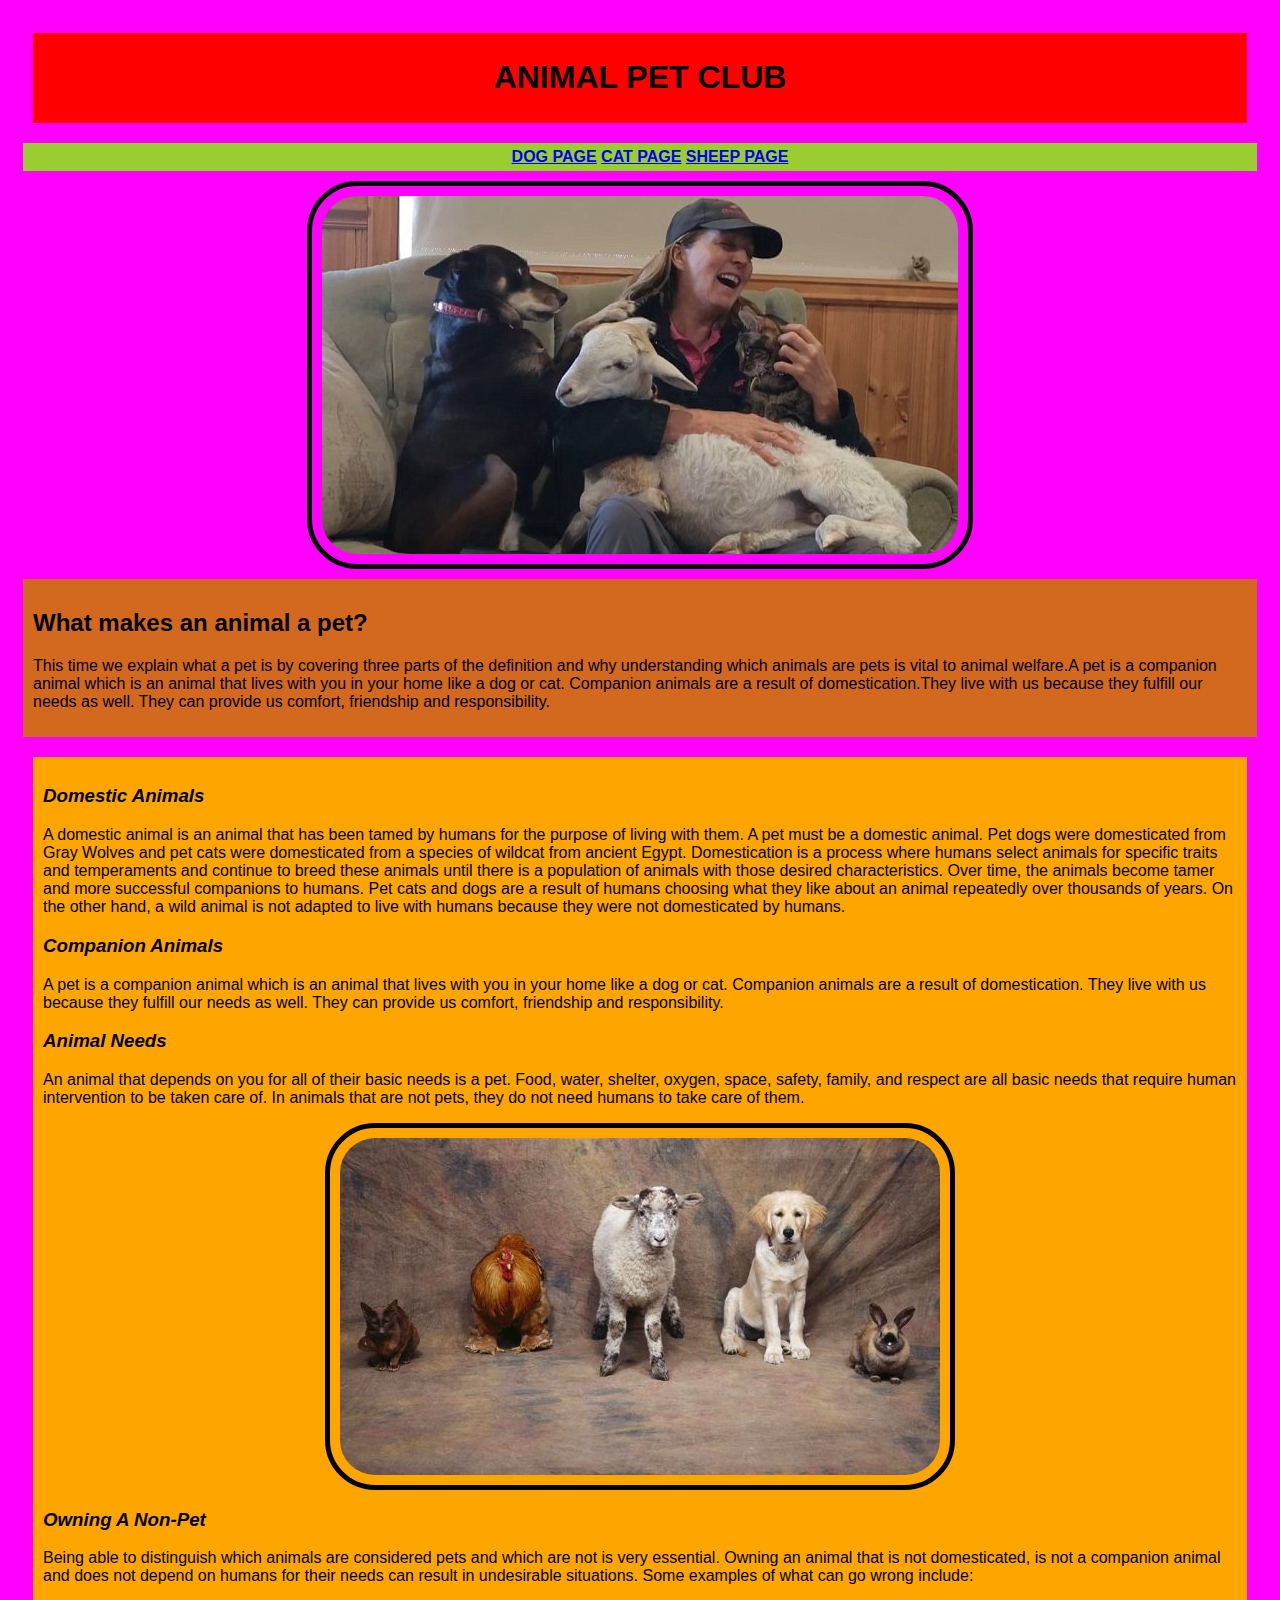
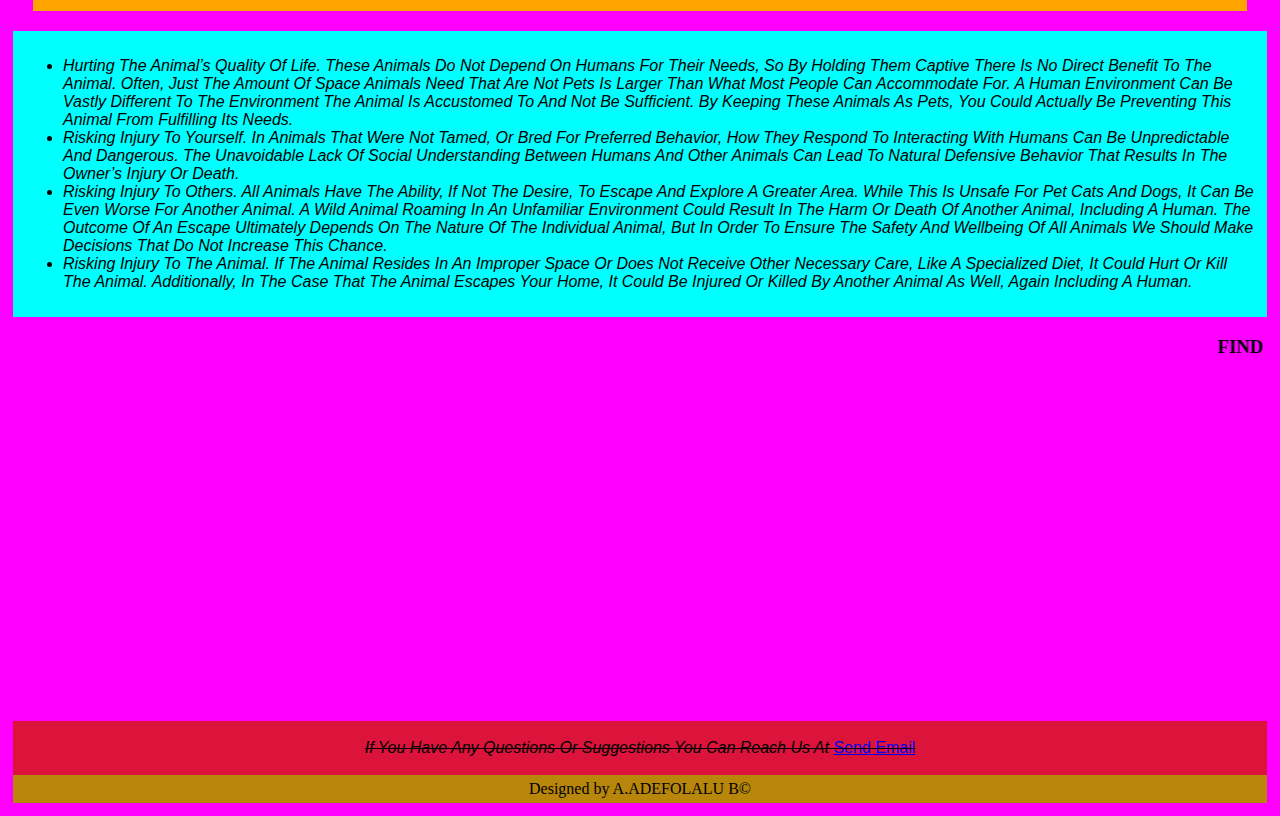
<file: index.html>
<!DOCTYPE html>
<html lang="en">
<head>
    <meta charset="UTF-8">
    <meta http-equiv="X-UA-Compatible" content="IE=edge">
    <meta name="viewport" content="width=device-width, initial-scale=1.0">
    <title>ANIMAL PET PAGE</title>
    <link rel="stylesheet" href="css/style.css">
</head>
<body>
    <div>
        <div>
            <div class="head1">
    <h1>ANIMAL PET CLUB</h1>
</div>
    <div class="nav">
    <strong><a href="dog.html">DOG PAGE</a></strong>
    <strong><a href="cat.html">CAT PAGE</a></strong>
    <strong><a href="sheep.html">SHEEP PAGE</a></strong>
    </div>
    <img src="all animal1.jpg" alt="ANIMAL PET">
    <div>
        <div id="head1">
    <h2>What makes an animal a pet?</h2>
    <p>This time we explain what a pet is by covering three parts of the definition and why understanding which animals are pets is vital to animal welfare.A pet is a companion animal which is an animal that lives with you in your home like a dog or cat. Companion animals are a result of domestication.They live with us because they fulfill our needs as well. They can provide us comfort, friendship and responsibility.</p>
</div>
</div>
    <div class="head2">
    <em><h3>Domestic Animals</h3></em>
    <p>A domestic animal is an animal that has been tamed by humans for the purpose of living with them. A pet must be a domestic animal. Pet dogs were domesticated from Gray Wolves and pet cats were domesticated from a species of wildcat from ancient Egypt. Domestication is a process where humans select animals for specific traits and temperaments and continue to breed these animals until there is a population of animals with those desired characteristics. Over time, the animals become tamer and more successful companions to humans. Pet cats and dogs are a result of humans choosing what they like about an animal repeatedly over thousands of years. On the other hand, a wild animal is not adapted to live with humans because they were not domesticated by humans.</p>
    <em><h3>Companion Animals</h3></em>
    <p>A pet is a companion animal which is an animal that lives with you in your home like a dog or cat. Companion animals are a result of domestication. They live with us because they fulfill our needs as well. They can provide us comfort, friendship and responsibility.</p>
    <em><h3>Animal Needs</h3></em>
    <p>An animal that depends on you for all of their basic needs is a pet. Food, water, shelter, oxygen, space, safety, family, and respect are all basic needs that require human intervention to be taken care of. In animals that are not pets, they do not need humans to take care of them.</p>
    <img src="all animal3.jpg" alt="PET">

    <em><h3>Owning A Non-Pet</h3></em>
    <p>Being able to distinguish which animals are considered pets and which are not is very essential. Owning an animal that is not domesticated, is not a companion animal and does not depend on humans for their needs can result in undesirable situations. Some examples of what can go wrong include:</p>
</div>
    <div class="list">
    <ul>
        <em><li>
            Hurting the animal’s quality of life. These animals do not depend on humans for their needs, so by holding them captive there is no direct benefit to the animal. Often, just the amount of space animals need that are not pets is larger than what most people can accommodate for. A human environment can be vastly different to the environment the animal is accustomed to and not be sufficient. By keeping these animals as pets, you could actually be preventing this animal from fulfilling its needs.
        </li></em>
        <em><li>
            Risking injury to yourself. In animals that were not tamed, or bred for preferred behavior, how they respond to interacting with humans can be unpredictable and dangerous. The unavoidable lack of social understanding between humans and other animals can lead to natural defensive behavior that results in the owner’s injury or death.
        </li></em>
        <em><li>
            Risking injury to others. All animals have the ability, if not the desire, to escape and explore a greater area. While this is unsafe for pet cats and dogs, it can be even worse for another animal. A wild animal roaming in an unfamiliar environment could result in the harm or death of another animal, including a human. The outcome of an escape ultimately depends on the nature of the individual animal, but in order to ensure the safety and wellbeing of all animals we should make decisions that do not increase this chance.
        </li></em>
        <em><li>
            Risking injury to the animal. If the animal resides in an improper space or does not receive other necessary care, like a specialized diet, it could hurt or kill the animal. Additionally, in the case that the animal escapes your home, it could be injured or killed by another animal as well, again including a human.
        </li></em>
    </ul>
    </div>
        <h3><marquee>FIND ANIMAL PET VIDEO BELOW:</marquee></h3>
        <div class="video">
            <iframe width="560" height="315" src="https://www.youtube.com/embed/JuQLtbBZKxg" title="YouTube video player" frameborder="0" allow="accelerometer; autoplay; clipboard-write; encrypted-media; gyroscope; picture-in-picture" allowfullscreen></iframe>
        </div>

    <div class="sms">
    <p><em>If you have any questions or suggestions you can reach us at</em> <a href="mailto:adefolalucode101@gmail.com">send email</a></p>
</div>
    </div>
</div>


<div class="down">
    <footer>Designed by A.ADEFOLALU B&copy</footer>
</div>

    


    
    
</body>
</html>
</file>
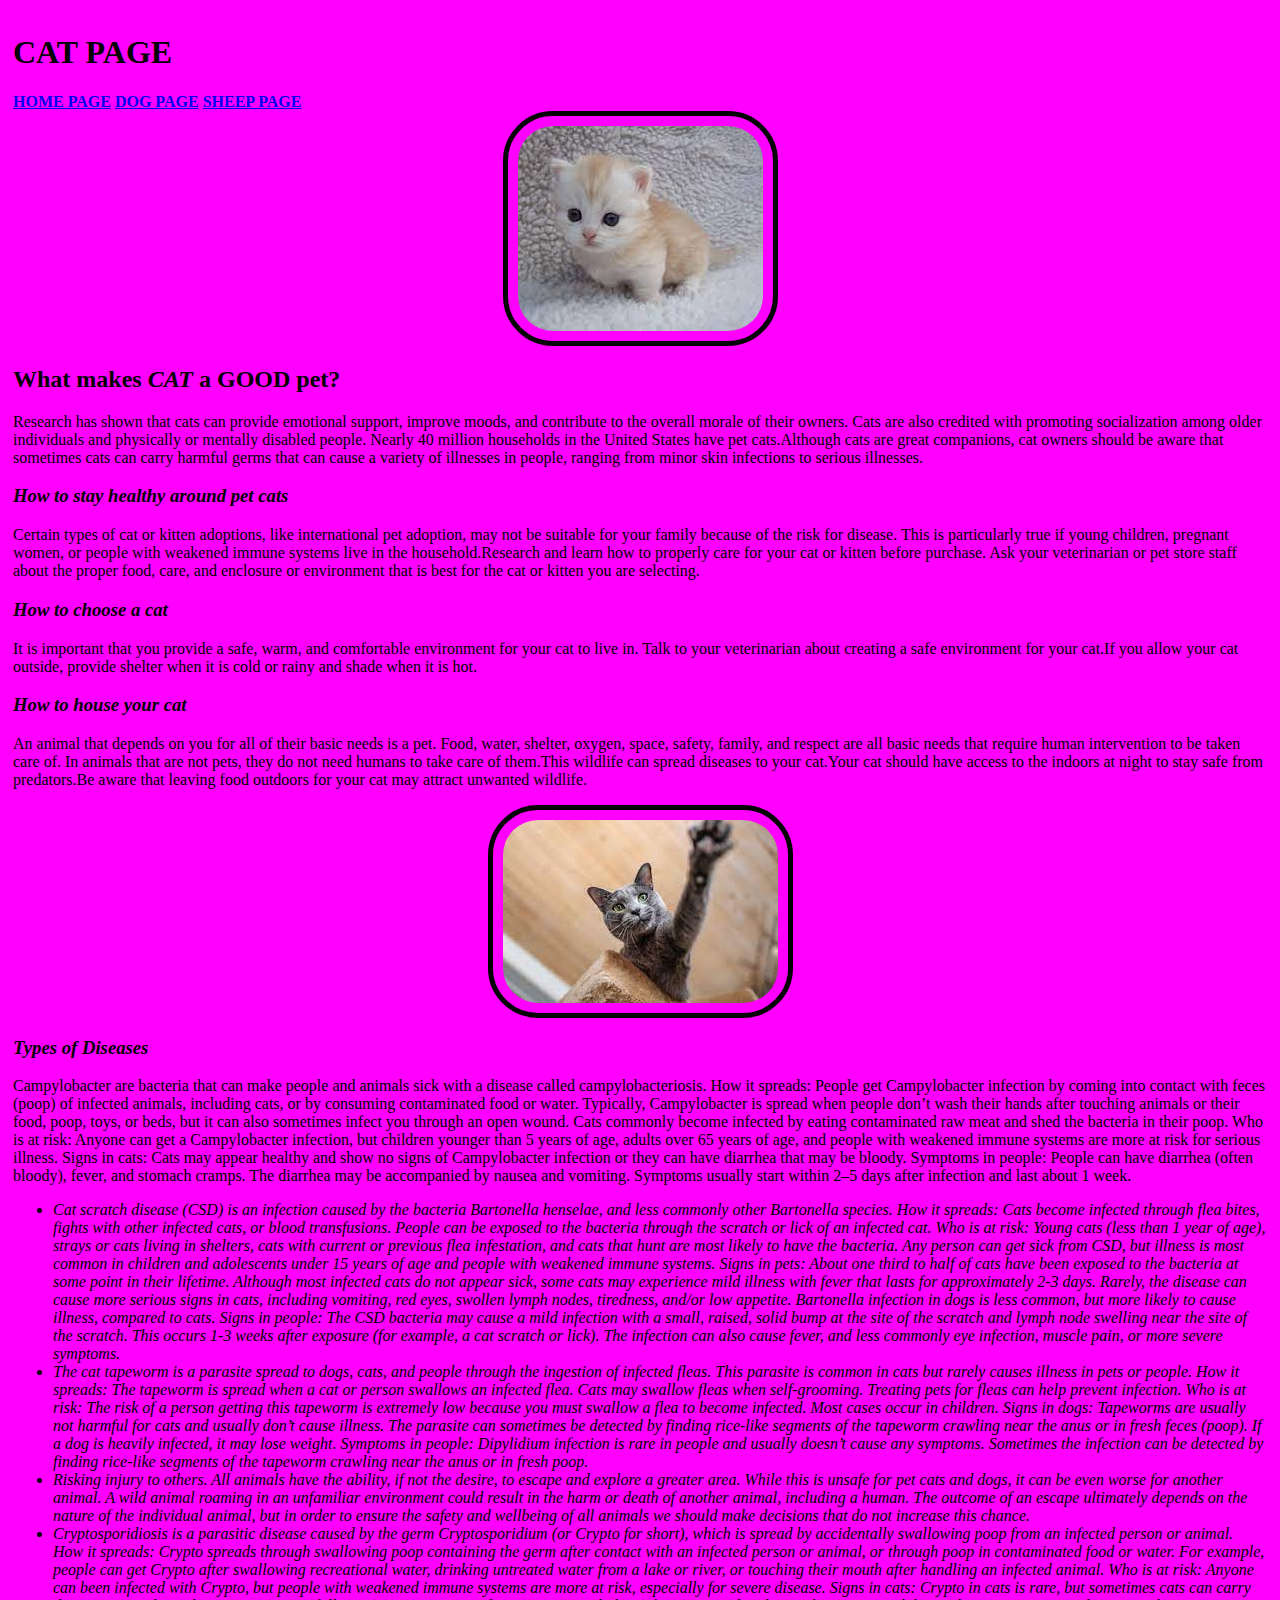
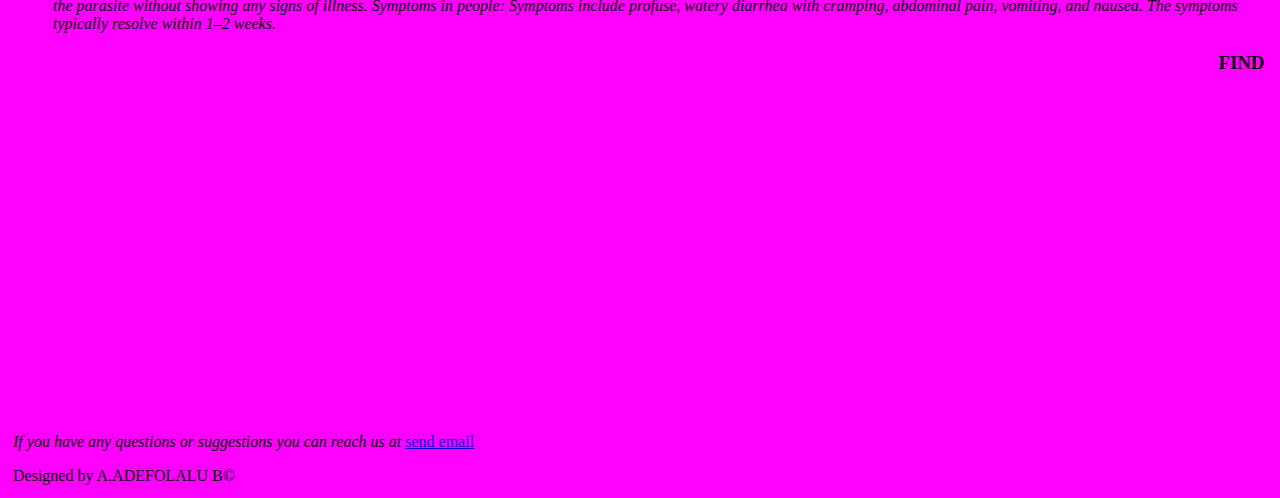
<file: cat.html>
<!DOCTYPE html>
<html lang="en">
<head>
    <meta charset="UTF-8">
    <meta http-equiv="X-UA-Compatible" content="IE=edge">
    <meta name="viewport" content="width=device-width, initial-scale=1.0">
    <title>ANIMAL PET PAGE</title>
    <link rel="stylesheet" href="css/style.css">
</head>
<body>
    <h1>CAT PAGE</h1>
    <div>
    <strong><a href="index.html">HOME PAGE</a></strong>
    <strong><a href="dog.html">DOG PAGE</a></strong>
    <strong><a href="sheep.html">SHEEP PAGE</a></strong>
    </div>
    <img src="cat1.jpg" alt="ANIMAL PET">

    <h2>What makes <em>CAT</em> a GOOD pet?</h2>
    <p>Research has shown that cats can provide emotional support, improve moods, and contribute to the overall morale of their owners. Cats are also credited with promoting socialization among older individuals and physically or mentally disabled people. Nearly 40 million households in the United States have pet cats.Although cats are great companions, cat owners should be aware that sometimes cats can carry harmful germs that can cause a variety of illnesses in people, ranging from minor skin infections to serious illnesses.</p>

    <em><h3>How to stay healthy around pet cats</h3></em>
    <p>Certain types of cat or kitten adoptions, like international pet adoption, may not be suitable for your family because of the risk for disease. This is particularly true if young children, pregnant women, or people with weakened immune systems live in the household.Research and learn how to properly care for your cat or kitten before purchase. Ask your veterinarian or pet store staff about the proper food, care, and enclosure or environment that is best for the cat or kitten you are selecting.</p>
    <em><h3>How to choose a cat</h3></em>
    <p>It is important that you provide a safe, warm, and comfortable environment for your cat to live in. Talk to your veterinarian about creating a safe environment for your cat.If you allow your cat outside, provide shelter when it is cold or rainy and shade when it is hot.  </p>
    <em><h3>How to house your cat</h3></em>
    <p>An animal that depends on you for all of their basic needs is a pet. Food, water, shelter, oxygen, space, safety, family, and respect are all basic needs that require human intervention to be taken care of. In animals that are not pets, they do not need humans to take care of them.This wildlife can spread diseases to your cat.Your cat should have access to the indoors at night to stay safe from predators.Be aware that leaving food outdoors for your cat may attract unwanted wildlife.</p>
    <img src="cat3.jpg" alt="PET">

    <em><h3>Types of Diseases </h3></em>
    <p>Campylobacter are bacteria that can make people and animals sick with a disease called campylobacteriosis.

        How it spreads: People get Campylobacter infection by coming into contact with feces (poop) of infected animals, including cats, or by consuming contaminated food or water. Typically, Campylobacter is spread when people don’t wash their hands after touching animals or their food, poop, toys, or beds, but it can also sometimes infect you through an open wound. Cats commonly become infected by eating contaminated raw meat and shed the bacteria in their poop.
        
        Who is at risk: Anyone can get a Campylobacter infection, but children younger than 5 years of age, adults over 65 years of age, and people with weakened immune systems are more at risk for serious illness.
        
        Signs in cats: Cats may appear healthy and show no signs of Campylobacter infection or they can have diarrhea that may be bloody.
        
        Symptoms in people: People can have diarrhea (often bloody), fever, and stomach cramps. The diarrhea may be accompanied by nausea and vomiting. Symptoms usually start within 2–5 days after infection and last about 1 week.</p>
    <ul>
        <em><li>
            Cat scratch disease (CSD) is an infection caused by the bacteria Bartonella henselae, and less commonly other Bartonella species.

How it spreads: Cats become infected through flea bites, fights with other infected cats, or blood transfusions. People can be exposed to the bacteria through the scratch or lick of an infected cat.

Who is at risk: Young cats (less than 1 year of age), strays or cats living in shelters, cats with current or previous flea infestation, and cats that hunt are most likely to have the bacteria. Any person can get sick from CSD, but illness is most common in children and adolescents under 15 years of age and people with weakened immune systems.

Signs in pets: About one third to half of cats have been exposed to the bacteria at some point in their lifetime. Although most infected cats do not appear sick, some cats may experience mild illness with fever that lasts for approximately 2-3 days. Rarely, the disease can cause more serious signs in cats, including vomiting, red eyes, swollen lymph nodes, tiredness, and/or low appetite. Bartonella infection in dogs is less common, but more likely to cause illness, compared to cats.

Signs in people: The CSD bacteria may cause a mild infection with a small, raised, solid bump at the site of the scratch and lymph node swelling near the site of the scratch. This occurs 1-3 weeks after exposure (for example, a cat scratch or lick). The infection can also cause fever, and less commonly eye infection, muscle pain, or more severe symptoms.
        </li></em>
        <em><li>
            The cat tapeworm is a parasite spread to dogs, cats, and people through the ingestion of infected fleas. This parasite is common in cats but rarely causes illness in pets or people.

How it spreads: The tapeworm is spread when a cat or person swallows an infected flea. Cats may swallow fleas when self-grooming. Treating pets for fleas can help prevent infection.

Who is at risk: The risk of a person getting this tapeworm is extremely low because you must swallow a flea to become infected. Most cases occur in children.

Signs in dogs: Tapeworms are usually not harmful for cats and usually don’t cause illness. The parasite can sometimes be detected by finding rice-like segments of the tapeworm crawling near the anus or in fresh feces (poop). If a dog is heavily infected, it may lose weight.

Symptoms in people: Dipylidium infection is rare in people and usually doesn’t cause any symptoms. Sometimes the infection can be detected by finding rice-like segments of the tapeworm crawling near the anus or in fresh poop.
        </li></em>
        <em><li>
            Risking injury to others. All animals have the ability, if not the desire, to escape and explore a greater area. While this is unsafe for pet cats and dogs, it can be even worse for another animal. A wild animal roaming in an unfamiliar environment could result in the harm or death of another animal, including a human. The outcome of an escape ultimately depends on the nature of the individual animal, but in order to ensure the safety and wellbeing of all animals we should make decisions that do not increase this chance.
        </li></em>
        <em><li>
            Cryptosporidiosis is a parasitic disease caused by the germ Cryptosporidium (or Crypto for short), which is spread by accidentally swallowing poop from an infected person or animal.

How it spreads: Crypto spreads through swallowing poop containing the germ after contact with an infected person or animal, or through poop in contaminated food or water. For example, people can get Crypto after swallowing recreational water, drinking untreated water from a lake or river, or touching their mouth after handling an infected animal.

Who is at risk: Anyone can been infected with Crypto, but people with weakened immune systems are more at risk, especially for severe disease.

Signs in cats: Crypto in cats is rare, but sometimes cats can carry the parasite without showing any signs of illness.

Symptoms in people: Symptoms include profuse, watery diarrhea with cramping, abdominal pain, vomiting, and nausea. The symptoms typically resolve within 1–2 weeks.
        </li></em>
    </ul>
        <h3><marquee>FIND CAT VIDEO BELOW:</marquee></h3>
        <div>
            <iframe width="560" height="315" src="https://www.youtube.com/embed/DXUAyRRkI6k" title="YouTube video player" frameborder="0" allow="accelerometer; autoplay; clipboard-write; encrypted-media; gyroscope; picture-in-picture" allowfullscreen></iframe>
        </div>


    <p><em>If you have any questions or suggestions you can reach us at</em> <a href="mailto:adefolalucode101@gmail.com">send email</a></p>





    <footer>Designed by A.ADEFOLALU B&copy</footer>


    


    
    
</body>
</html>
</file>
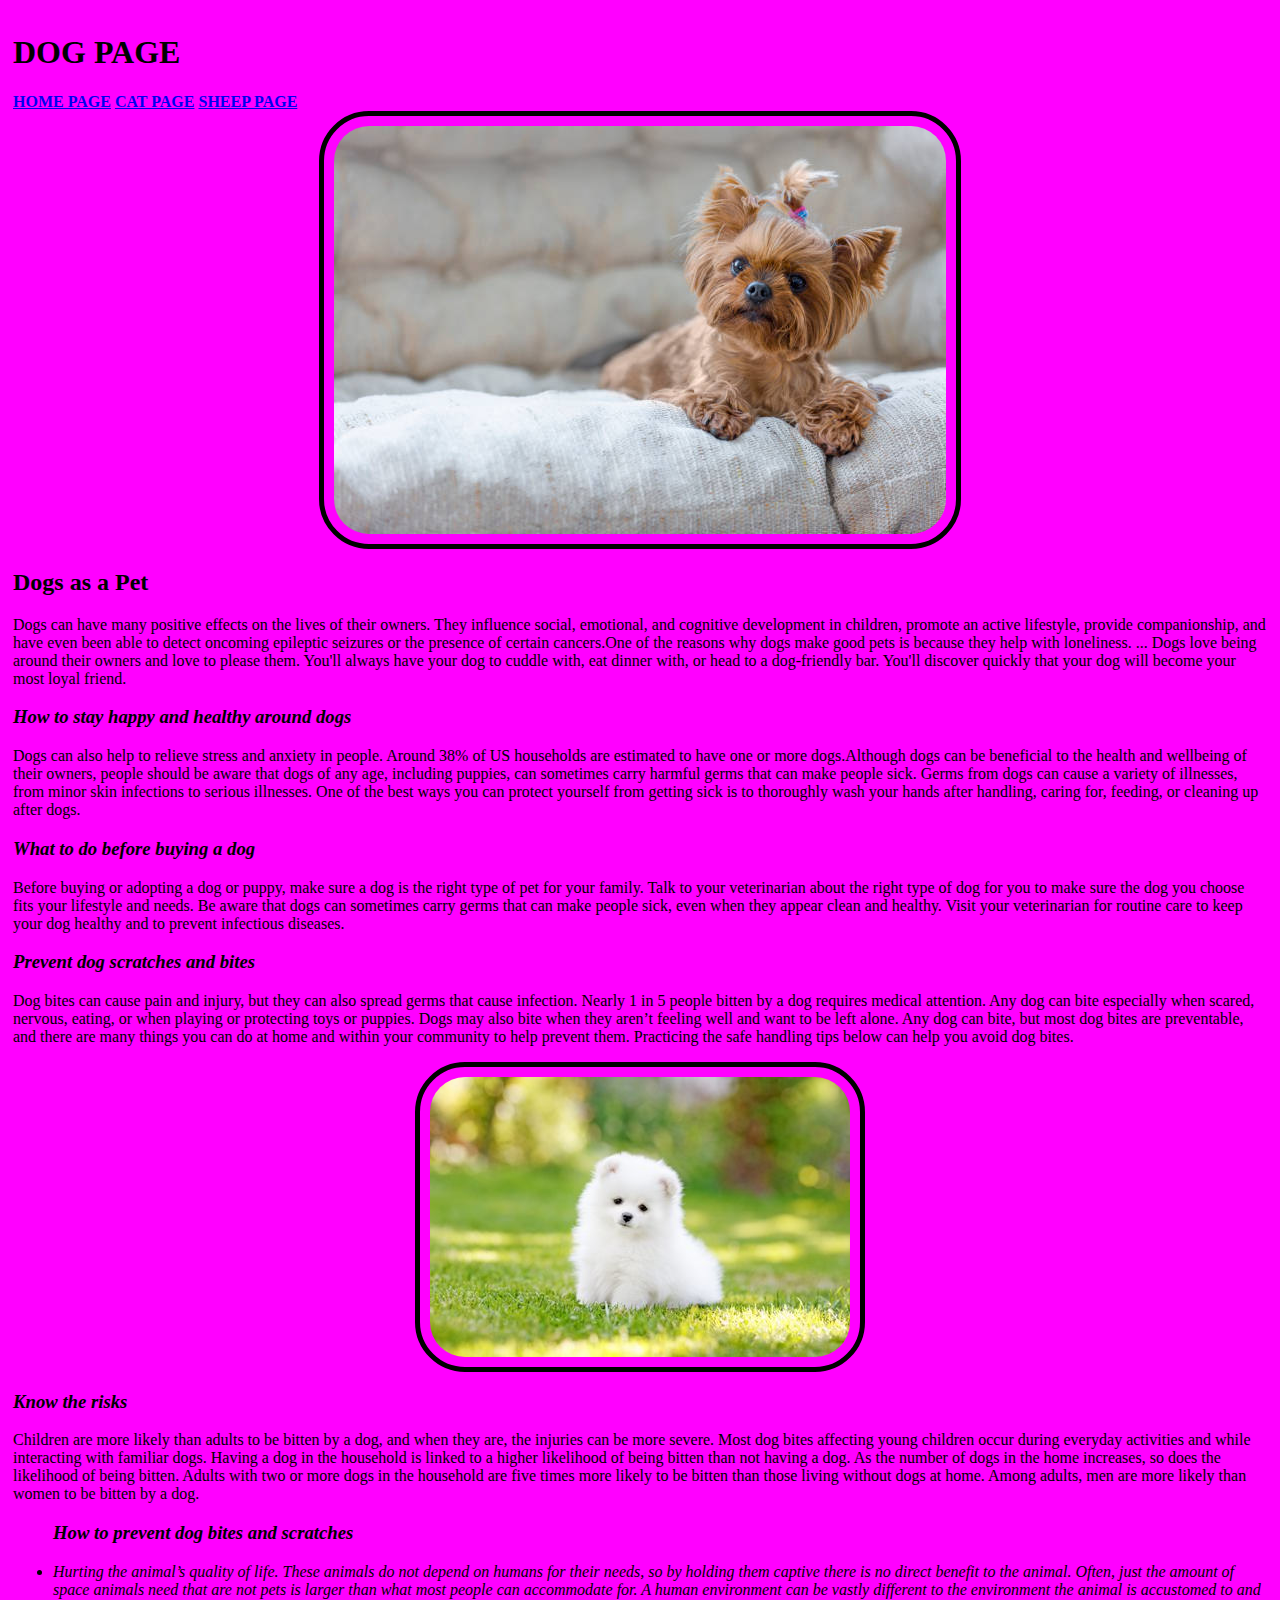
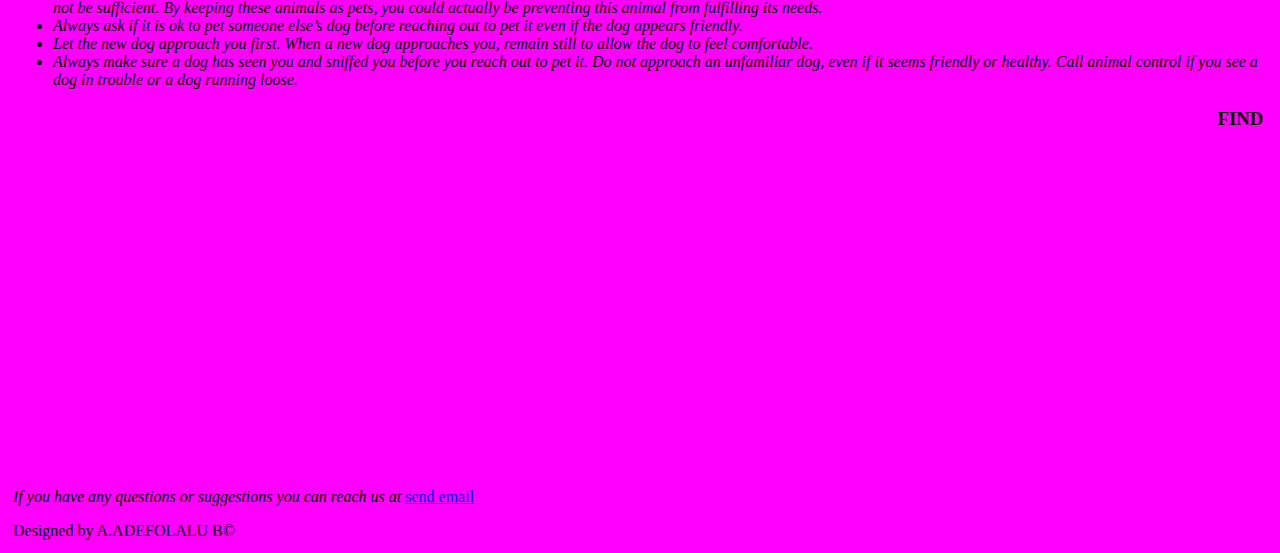
<file: dog.html>
<!DOCTYPE html>
<html lang="en">
<head>
    <meta charset="UTF-8">
    <meta http-equiv="X-UA-Compatible" content="IE=edge">
    <meta name="viewport" content="width=device-width, initial-scale=1.0">
    <title>ANIMAL PET ANIMAL</title>
    <link rel="stylesheet" href="css/style.css">
</head>
<body>
    <h1>DOG PAGE</h1>
    <div>
    <strong><a href="index.html">HOME PAGE</a></strong>
    <strong><a href="cat.html">CAT PAGE</a></strong>
    <strong><a href="sheep.html">SHEEP PAGE</a></strong>
    </div>
    <img src="img2.jpg" alt="DOG">

    <h2>Dogs as a Pet</h2>
    <p>Dogs can have many positive effects on the lives of their owners. They influence social, emotional, and cognitive development in children, promote an active lifestyle, provide companionship, and have even been able to detect oncoming epileptic seizures or the presence of certain cancers.One of the reasons why dogs make good pets is because they help with loneliness. ... Dogs love being around their owners and love to please them. You'll always have your dog to cuddle with, eat dinner with, or head to a dog-friendly bar. You'll discover quickly that your dog will become your most loyal friend.</p>

    <em><h3>How to stay happy and healthy around dogs</h3></em>
    <p>Dogs can also help to relieve stress and anxiety in people. Around 38% of US households are estimated to have one or more dogs.Although dogs can be beneficial to the health and wellbeing of their owners, people should be aware that dogs of any age, including puppies, can sometimes carry harmful germs that can make people sick. Germs from dogs can cause a variety of illnesses, from minor skin infections to serious illnesses. One of the best ways you can protect yourself from getting sick is to thoroughly wash your hands after handling, caring for, feeding, or cleaning up after dogs.</p>
    <em><h3>What to do before buying a dog</h3></em>
    <p>Before buying or adopting a dog or puppy, make sure a dog is the right type of pet for your family. Talk to your veterinarian about the right type of dog for you to make sure the dog you choose fits your lifestyle and needs. Be aware that dogs can sometimes carry germs that can make people sick, even when they appear clean and healthy. Visit your veterinarian for routine care to keep your dog healthy and to prevent infectious diseases.</p>
    <em><h3>Prevent dog scratches and bites</h3></em>
    <p>Dog bites can cause pain and injury, but they can also spread germs that cause infection. Nearly 1 in 5 people bitten by a dog requires medical attention. Any dog can bite especially when scared, nervous, eating, or when playing or protecting toys or puppies. Dogs may also bite when they aren’t feeling well and want to be left alone.  Any dog can bite, but most dog bites are preventable, and there are many things you can do at home and within your community to help prevent them. Practicing the safe handling tips below can help you avoid dog bites.</p>
    <img src="img3.jpg" alt="DOG 2">

    <em><h3>Know the risks</h3></em>
    <p>Children are more likely than adults to be bitten by a dog, and when they are, the injuries can be more severe. Most dog bites affecting young children occur during everyday activities and while interacting with familiar dogs. Having a dog in the household is linked to a higher likelihood of being bitten than not having a dog. As the number of dogs in the home increases, so does the likelihood of being bitten. Adults with two or more dogs in the household are five times more likely to be bitten than those living without dogs at home. Among adults, men are more likely than women to be bitten by a dog.</p>
    <ul>
        <em><h3>How to prevent dog bites and scratches</h3></em>
        <em><li>
            Hurting the animal’s quality of life. These animals do not depend on humans for their needs, so by holding them captive there is no direct benefit to the animal. Often, just the amount of space animals need that are not pets is larger than what most people can accommodate for. A human environment can be vastly different to the environment the animal is accustomed to and not be sufficient. By keeping these animals as pets, you could actually be preventing this animal from fulfilling its needs.
        </li></em>
        <em><li>
            Always ask if it is ok to pet someone else’s dog before reaching out to pet it even if the dog appears friendly.
        </li></em>
        <em><li>
            Let the new dog approach you first.
            When a new dog approaches you, remain still to allow the dog to feel comfortable.
        </li></em>
        <em><li>
            Always make sure a dog has seen you and sniffed you before you reach out to pet it.
            Do not approach an unfamiliar dog, even if it seems friendly or healthy. Call animal control if you see a dog in trouble or a dog running loose.
        </li></em>
    </ul>
        <h3><marquee>FIND DOG VIDEO BELOW:</marquee></h3>
        <div>
            <iframe width="560" height="315" src="https://www.youtube.com/embed/hOc_9SRa8l4" title="YouTube video player" frameborder="0" allow="accelerometer; autoplay; clipboard-write; encrypted-media; gyroscope; picture-in-picture" allowfullscreen></iframe>
        </div>


    <p><em>If you have any questions or suggestions you can reach us at</em> <a href="mailto:adefolalucode101@gmail.com">send email</a></p>





    <footer>Designed by A.ADEFOLALU B&copy</footer>


    


    
    
</body>
</html>
</file>
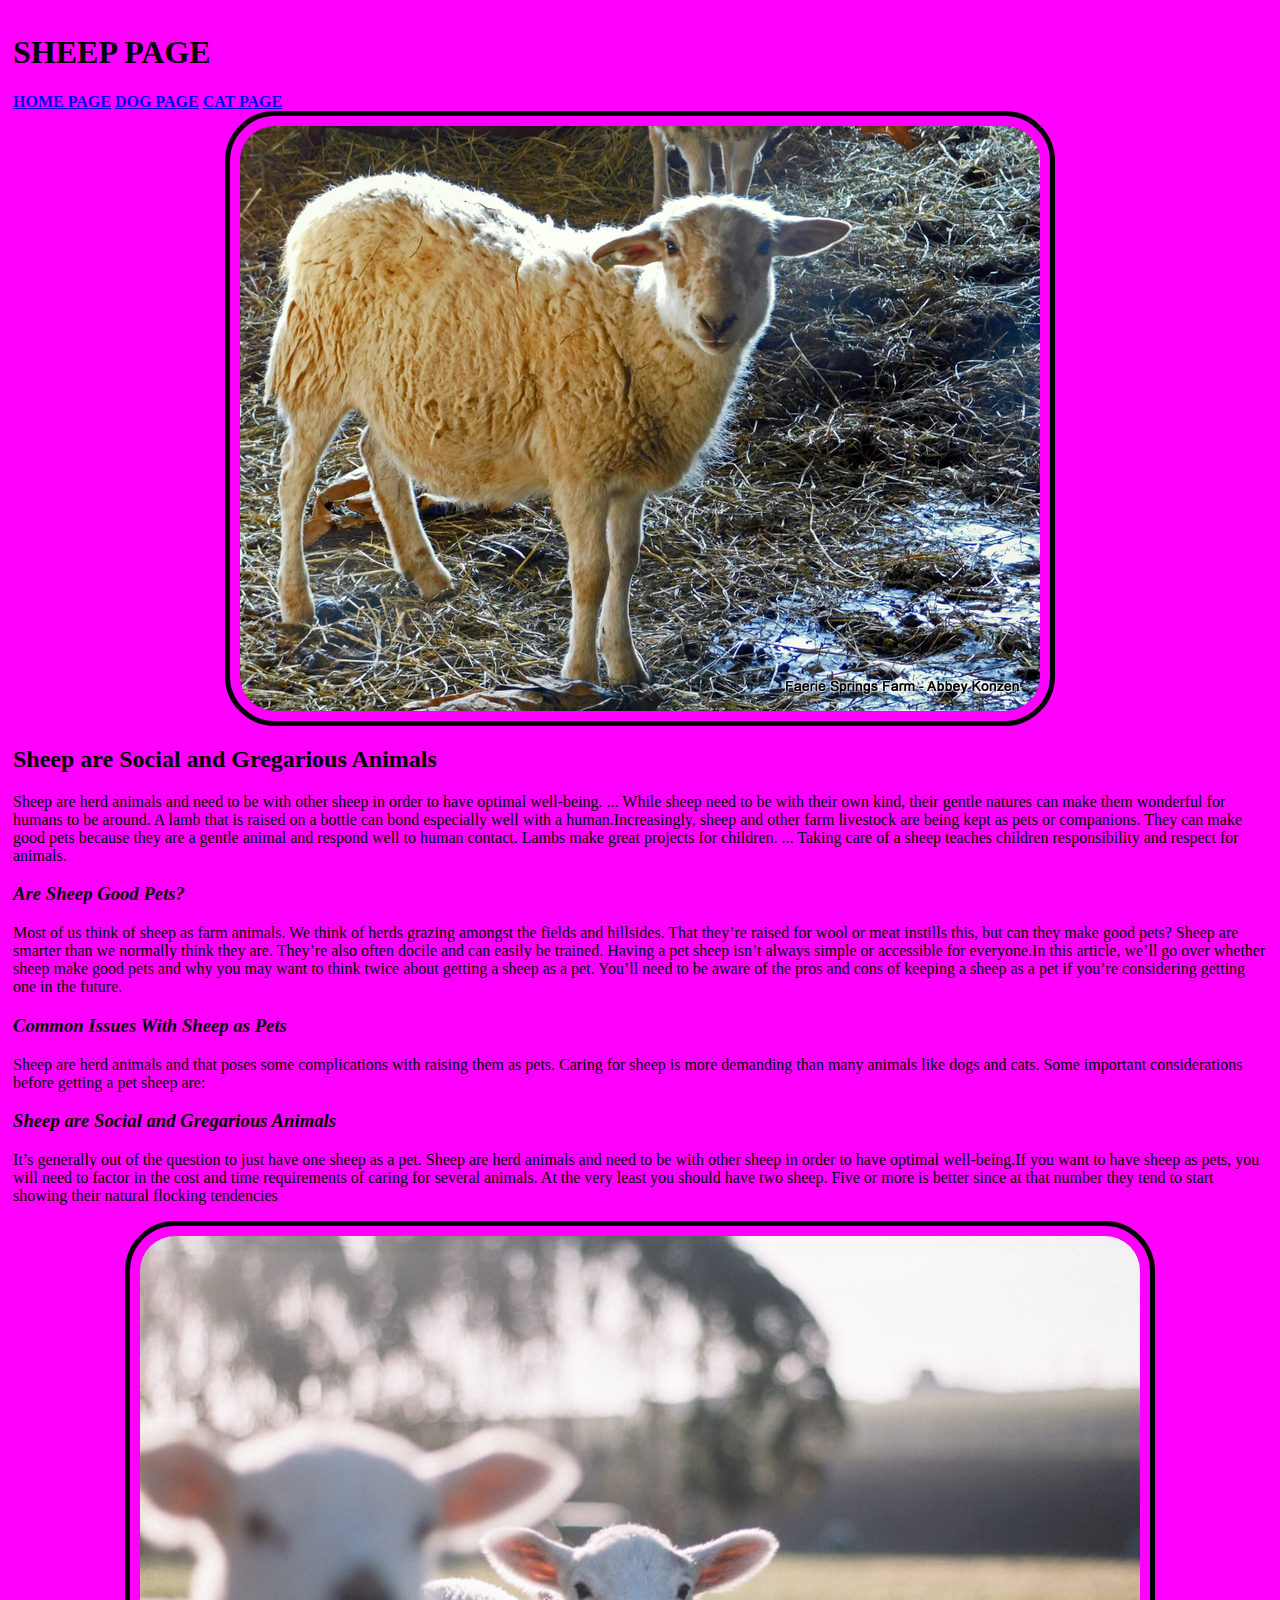
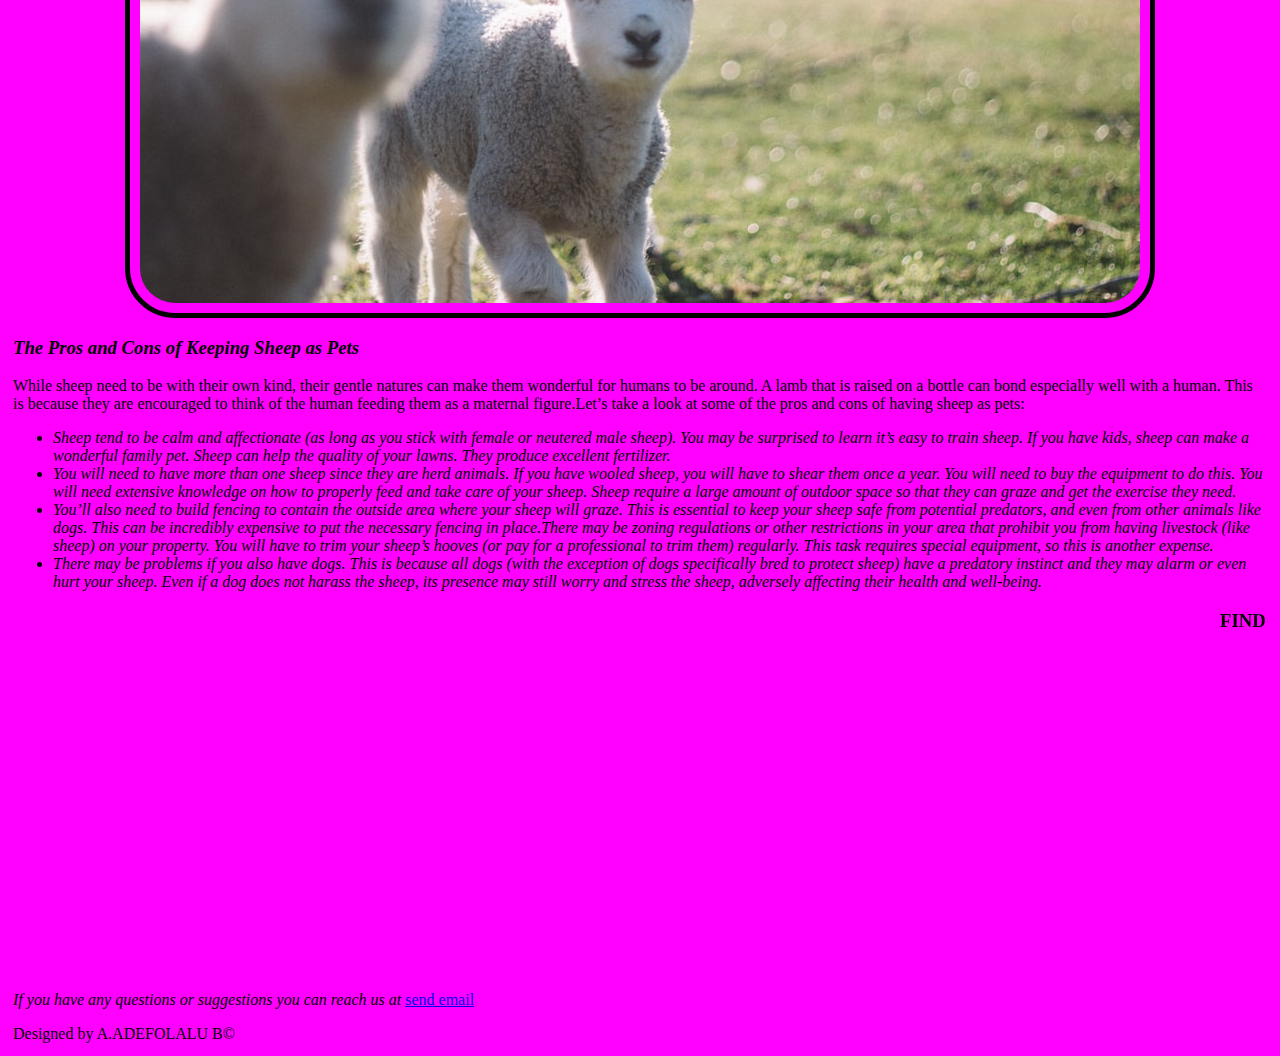
<file: sheep.html>
<!DOCTYPE html>
<html lang="en">
<head>
    <meta charset="UTF-8">
    <meta http-equiv="X-UA-Compatible" content="IE=edge">
    <meta name="viewport" content="width=device-width, initial-scale=1.0">
    <title>ANIMAL PET PAGE</title>
    <link rel="stylesheet" href="css/style.css">
</head>
<body>
    <h1>SHEEP PAGE</h1>
    <div>
    <strong><a href="index.html">HOME PAGE</a></strong>
    <strong><a href="dog.html">DOG PAGE</a></strong>
    <strong><a href="cat.html">CAT PAGE</a></strong>
    </div>
    <img src="sheep3.jpg" alt="SHEEP">

    <h2>Sheep are Social and Gregarious Animals</h2>
    <p>Sheep are herd animals and need to be with other sheep in order to have optimal well-being. ... While sheep need to be with their own kind, their gentle natures can make them wonderful for humans to be around. A lamb that is raised on a bottle can bond especially well with a human.Increasingly, sheep and other farm livestock are being kept as pets or companions. They can make good pets because they are a gentle animal and respond well to human contact. Lambs make great projects for children. ... Taking care of a sheep teaches children responsibility and respect for animals.</p>

    <em><h3>Are Sheep Good Pets?</h3></em>
    <p>Most of us think of sheep as farm animals. We think of herds grazing amongst the fields and hillsides. That they’re raised for wool or meat instills this, but can they make good pets? Sheep are smarter than we normally think they are. They’re also often docile and can easily be trained. Having a pet sheep isn’t always simple or accessible for everyone.In this article, we’ll go over whether sheep make good pets and why you may want to think twice about getting a sheep as a pet. You’ll need to be aware of the pros and cons of keeping a sheep as a pet if you’re considering getting one in the future.</p>
    <em><h3>Common Issues With Sheep as Pets</h3></em>
    <p>Sheep are herd animals and that poses some complications with raising them as pets. Caring for sheep is more demanding than many animals like dogs and cats. Some important considerations before getting a pet sheep are:</p>
    <em><h3>Sheep are Social and Gregarious Animals</h3></em>
    <p>It’s generally out of the question to just have one sheep as a pet. Sheep are herd animals and need to be with other sheep in order to have optimal well-being.If you want to have sheep as pets, you will need to factor in the cost and time requirements of caring for several animals. At the very least you should have two sheep. Five or more is better since at that number they tend to start showing their natural flocking tendencies</p>
    <img src="sheep1.jpg" alt="SHEEP IMAGE">

    <em><h3>The Pros and Cons of Keeping Sheep as Pets</h3></em>
    <p>While sheep need to be with their own kind, their gentle natures can make them wonderful for humans to be around. A lamb that is raised on a bottle can bond especially well with a human. This is because they are encouraged to think of the human feeding them as a maternal figure.Let’s take a look at some of the pros and cons of having sheep as pets:</p>
    <ul>
        <em><li>
            Sheep tend to be calm and affectionate (as long as you stick with female or neutered male sheep).
You may be surprised to learn it’s easy to train sheep.
If you have kids, sheep can make a wonderful family pet.
Sheep can help the quality of your lawns. They produce excellent fertilizer.

        </li></em>
        <em><li>
            You will need to have more than one sheep since they are herd animals.
If you have wooled sheep, you will have to shear them once a year. You will need to buy the equipment to do this.
You will need extensive knowledge on how to properly feed and take care of your sheep.
Sheep require a large amount of outdoor space so that they can graze and get the exercise they need.
        </li></em>
        <em><li>
            You’ll also need to build fencing to contain the outside area where your sheep will graze. This is essential to keep your sheep safe from potential predators, and even from other animals like dogs. This can be incredibly expensive to put the necessary fencing in place.There may be zoning regulations or other restrictions in your area that prohibit you from having livestock (like sheep) on your property. You will have to trim your sheep’s hooves (or pay for a professional to trim them) regularly. This task requires special equipment, so this is another expense.
        </li></em>
        <em><li>
            There may be problems if you also have dogs. This is because all dogs (with the exception of dogs specifically bred to protect sheep) have a predatory instinct and they may alarm or even hurt your sheep. Even if a dog does not harass the sheep, its presence may still worry and stress the sheep, adversely affecting their health and well-being.
        </li></em>
    </ul>
        <h3><marquee>FIND SHEEP VIDEO BELOW:</marquee></h3>
        <div>
            <iframe width="560" height="315" src="https://www.youtube.com/embed/cEJy2q27hVk" title="YouTube video player" frameborder="0" allow="accelerometer; autoplay; clipboard-write; encrypted-media; gyroscope; picture-in-picture" allowfullscreen></iframe>
        </div>


    <p><em>If you have any questions or suggestions you can reach us at</em> <a href="mailto:adefolalucode101@gmail.com">send email</a></p>





    <footer>Designed by A.ADEFOLALU B&copy</footer>


    


    
    
</body>
</html>
</file>
<file: css/style.css>
.head1 {
    background-color: red;
    color: black;
    font-family: Arial, Helvetica, sans-serif;
    text-align: center;
    text-transform: uppercase;
    text-decoration: solid;
    margin: 20px;
    padding: 5px;
    
}
.nav {
    background-color: yellowgreen;
    color: black;
    text-align: center;
    text-decoration: none;
    text-transform: uppercase;
    font-family: Arial, Helvetica, sans-serif;
    padding: 5px;
    text-indent: 20px;
    margin: 10px;
}
#head1 {
    background-color: chocolate;
    color: black;
    font-family: Arial, Helvetica, sans-serif;
    text-align: left;
    margin: 10px;
    padding:10px;
}
img {
    border-radius: 50px;
    border-color: black;
    border-style: solid;
    border-width: 5px;
    display: block;
    margin-left: auto;
    margin-right: auto;
    padding: 10px;
}
.head2 {
    background-color: orange;
    color: black;
    font-family: Arial, Helvetica, sans-serif;
    text-align: left;
    font: size 20%;
    padding: 10px;
    margin: 20px;
}
.list {
    background-color: cyan;
    font-family: Arial, Helvetica, sans-serif;
    color: black;
    text-transform: capitalize;
    padding: 10px;
}
.video {
    margin-left: auto;
    margin-right: auto;
    width: 50%;
    padding: 10px;
}
.sms {
    background-color: crimson;
    color: black;
    font-family: Arial, Helvetica, sans-serif;
    text-transform: capitalize;
    text-decoration: line-through;
    text-align: center;
    padding: 2px;
}
.down {
    background-color: darkgoldenrod;
    color: black;
    text-decoration: solid;
    text-align: center;
    text-shadow: 5px;
    padding: 5px;
}
body {
    background-color:fuchsia;
    padding: 5px;
}
</file>
